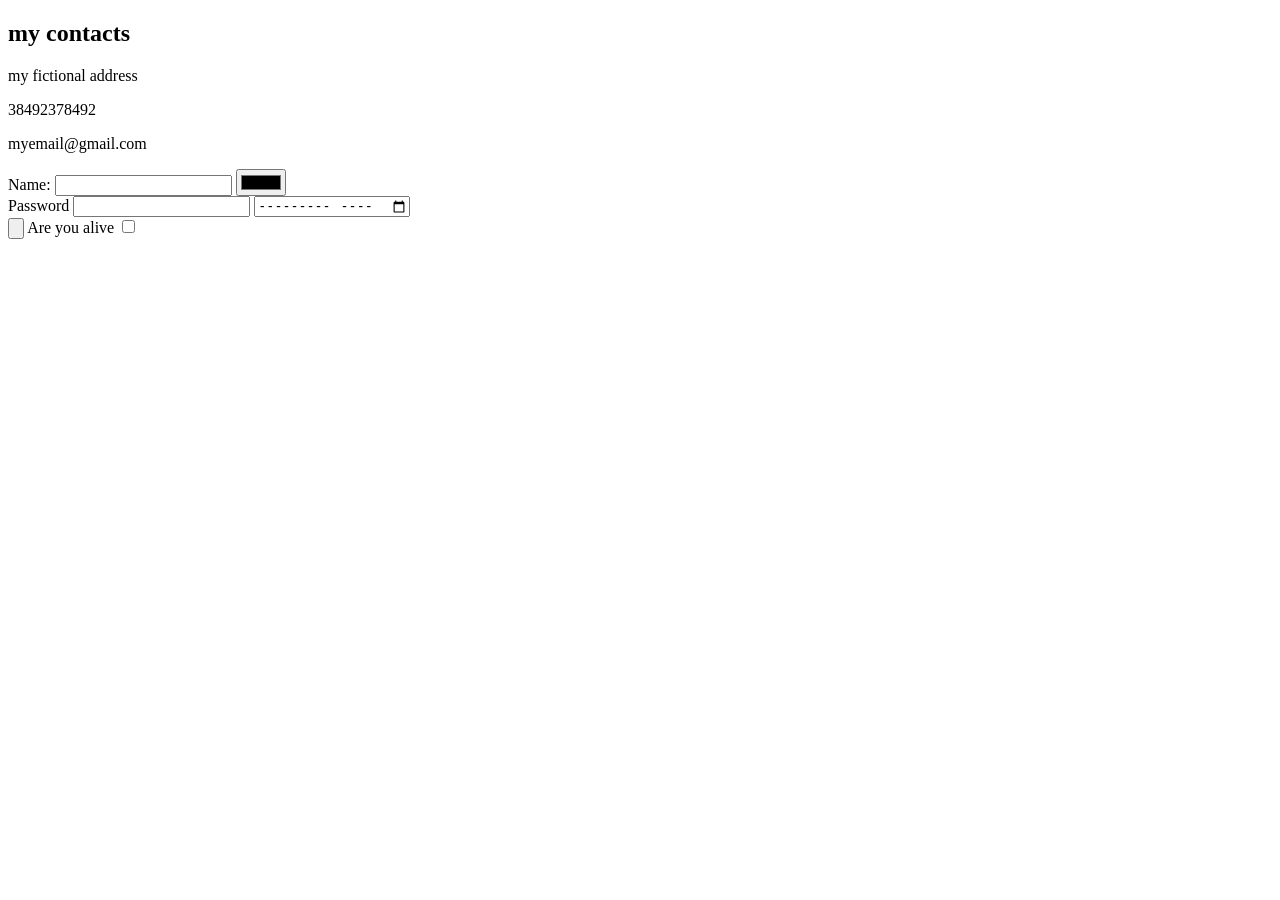
<file: contacts.html>
<!DOCTYPE html>
<html lang="en" dir="ltr">
  <head>
    <meta charset="utf-8">
    <title>My Contact</title>
  </head>
  <body>
    <h2>my contacts</h2>
    <p>my fictional address</p>
    <p>38492378492</p>
    <p>myemail@gmail.com</p>
    <form class="" action="index.html" method="post">
      <label>Name:</label>
       <input type="text" name="" value="">
       <input type="color" name="" value="">
       <br>
       <label for="">Password</label>
       <input type="password" name="" value="">
       <input type="month" name="" value="">
       <br>
       <input type="submit" name="" value="">
       <label for="">Are you alive</label>
       <input type="checkbox" name="" value="">
    </form>
  </body>
</html>
</file>
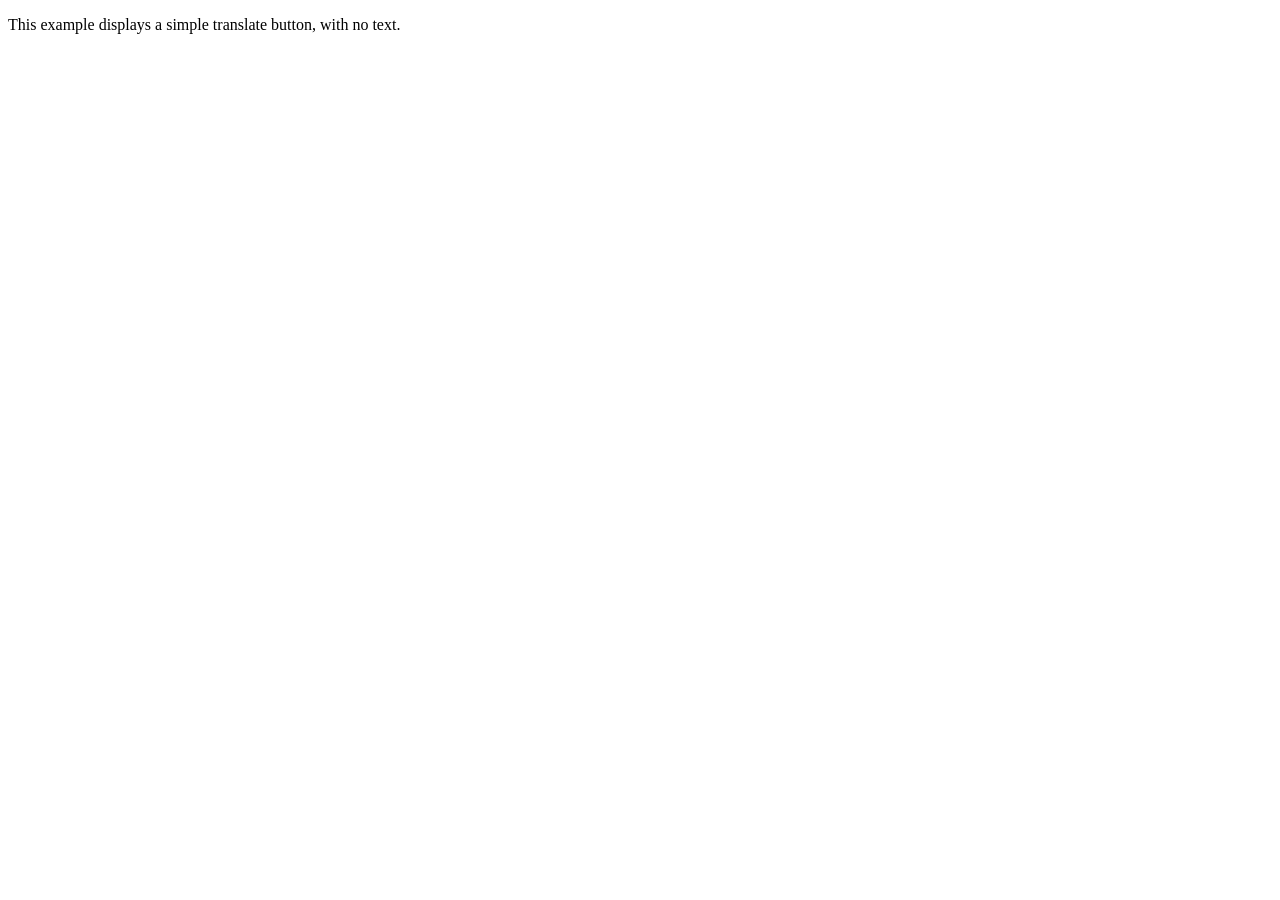
<file: edgecut-html/trial.html>
<!DOCTYPE html>
<html lang="en-US">
<body>

<div id="google_translate_element"></div>

<script type="text/javascript">
function googleTranslateElementInit() {
  new google.translate.TranslateElement({pageLanguage: 'en', layout: google.translate.TranslateElement.InlineLayout.SIMPLE}, 'google_translate_element');
}
</script>

<script type="text/javascript" src="//translate.google.com/translate_a/element.js?cb=googleTranslateElementInit"></script>

<p>This example displays a simple translate button, with no text.</p>

</body>
</html>
</file>
